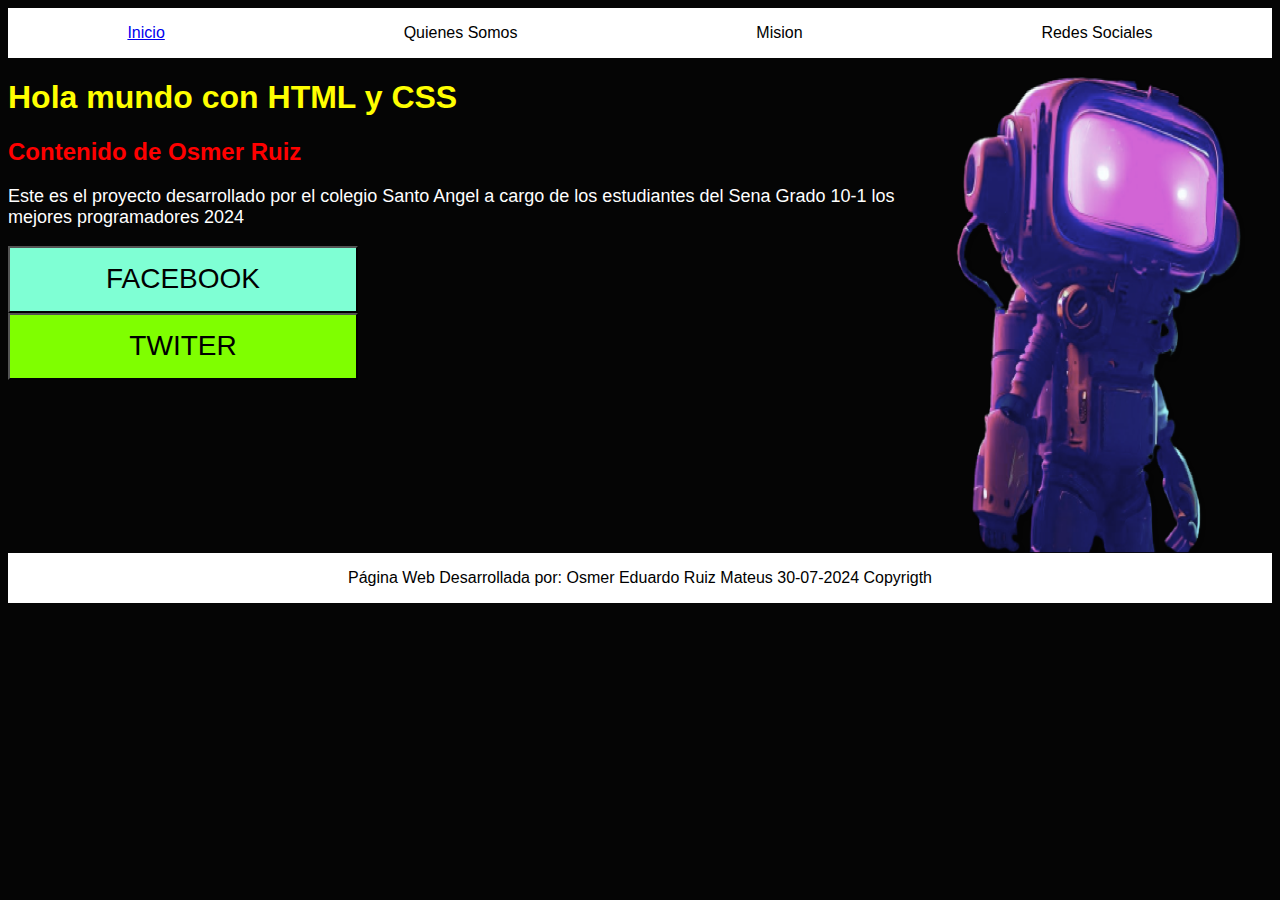
<file: index.html>
<!DOCTYPE html>
<html lang="en">
<head>
    <meta charset="UTF-8">
    <meta http-equiv="X-UA-Compatible" content="IE=edge">
    <meta name="viewport" content="width=device-width, initial-scale=1.0">
    <title>Proyecto N1 Real.. por Osmer Ruiz</title>
    <link rel="stylesheet" href="estilos.css">
</head>
<body>
    <header class="header">
        <div><a href = "inicio.html">Inicio</a></div>
        <div>Quienes Somos</div>
        <div>Mision</div>
        <div>Redes Sociales</div>
    </header>
    <main class ="principal">
        <section class="secundaria">
            <div><h1>Hola mundo con HTML y CSS</h1></div>
            <div><h2>Contenido de Osmer Ruiz</h2></div>
            <div><p>Este es el proyecto desarrollado por el 
                 colegio Santo Angel a cargo de los estudiantes
                 del Sena Grado 10-1 los mejores programadores 2024
            </p></div>
            <div > <button class="boton1">FACEBOOK</button></div>
            <div > <button class="boton2">TWITER</button> </div>
        </section>
        <img class ="imagen" src="./fotos/robot.png">
    </main>
   <footer class="footer">
        Página Web Desarrollada por:
        Osmer Eduardo Ruiz Mateus 30-07-2024 
        Copyrigth
   </footer> 
    
</body>
</html>
</file>
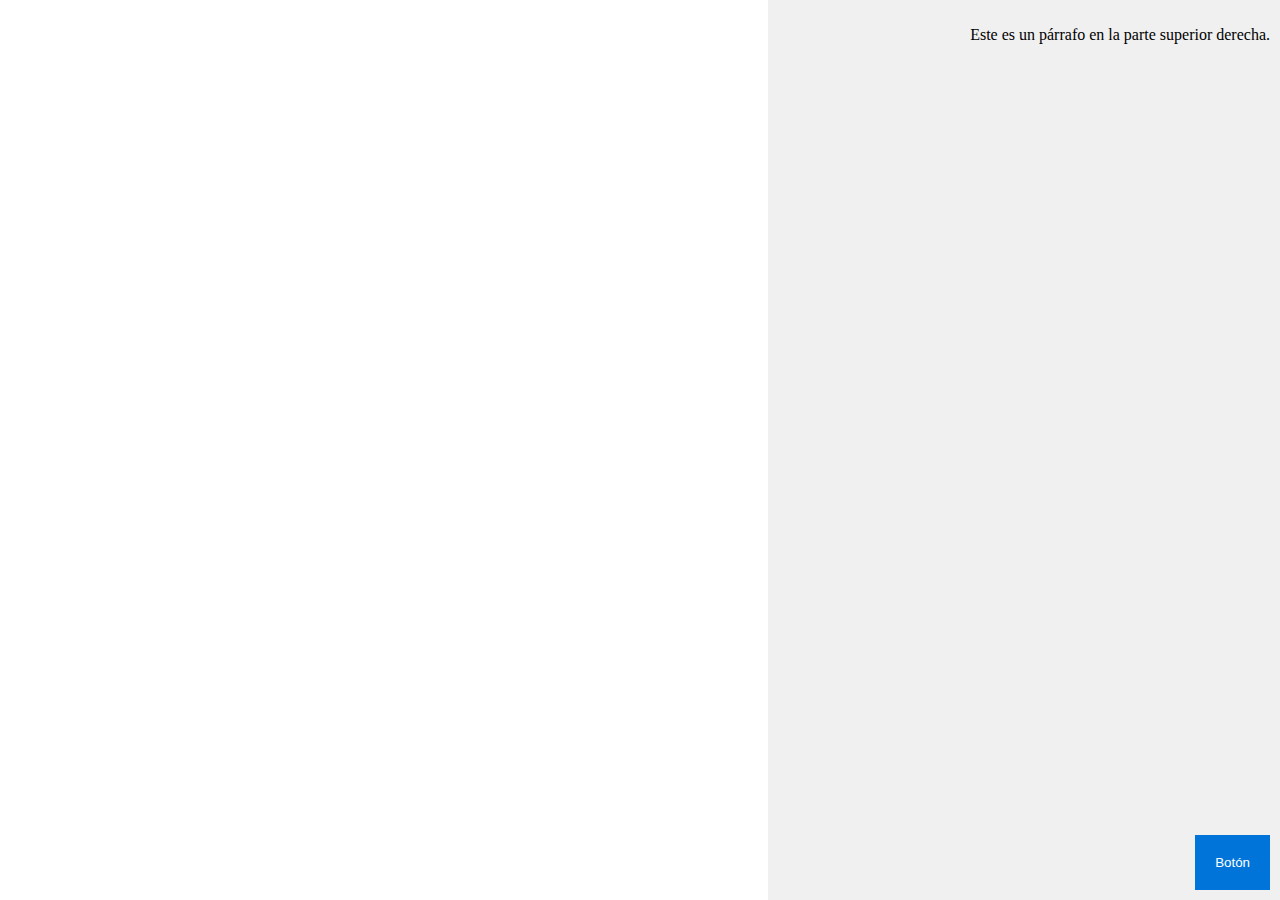
<file: derecha.html>
<!DOCTYPE html>
<html lang="es">
<head>
    <meta charset="UTF-8">
    <meta http-equiv="X-UA-Compatible" content="IE=edge">
    <meta name="viewport" content="width=device-width, initial-scale=1.0">
    <title>Centrar Div</title>
    <style>
        body {
            margin: 0;
            padding: 0;
            display: flex;
            justify-content: flex-end;
            align-items: center;
            height: 100vh;
        }
        #rectangulo {
            width: 40%;
            height: 100%;
            background-color: #f0f0f0;
            position: relative;
        }
        #boton {
            position: absolute;
            bottom: 10px;
            right: 10px;
            background-color: #0074d9;
            color: #ffffff;
            padding: 20px; /* Aumentamos el tamaño del botón */
            border: none;
            cursor: pointer;
        }
        #parrafo {
            position: absolute;
            top: 10px;
            right: 10px;
            font-size: 16px; /* Tamaño de fuente para el párrafo */
        }
    </style>
</head>
<body>
    <div id="rectangulo">
        <p id="parrafo">Este es un párrafo en la parte superior derecha.</p>
        <button id="boton">Botón</button>
    </div>
</body>
</html>
</file>
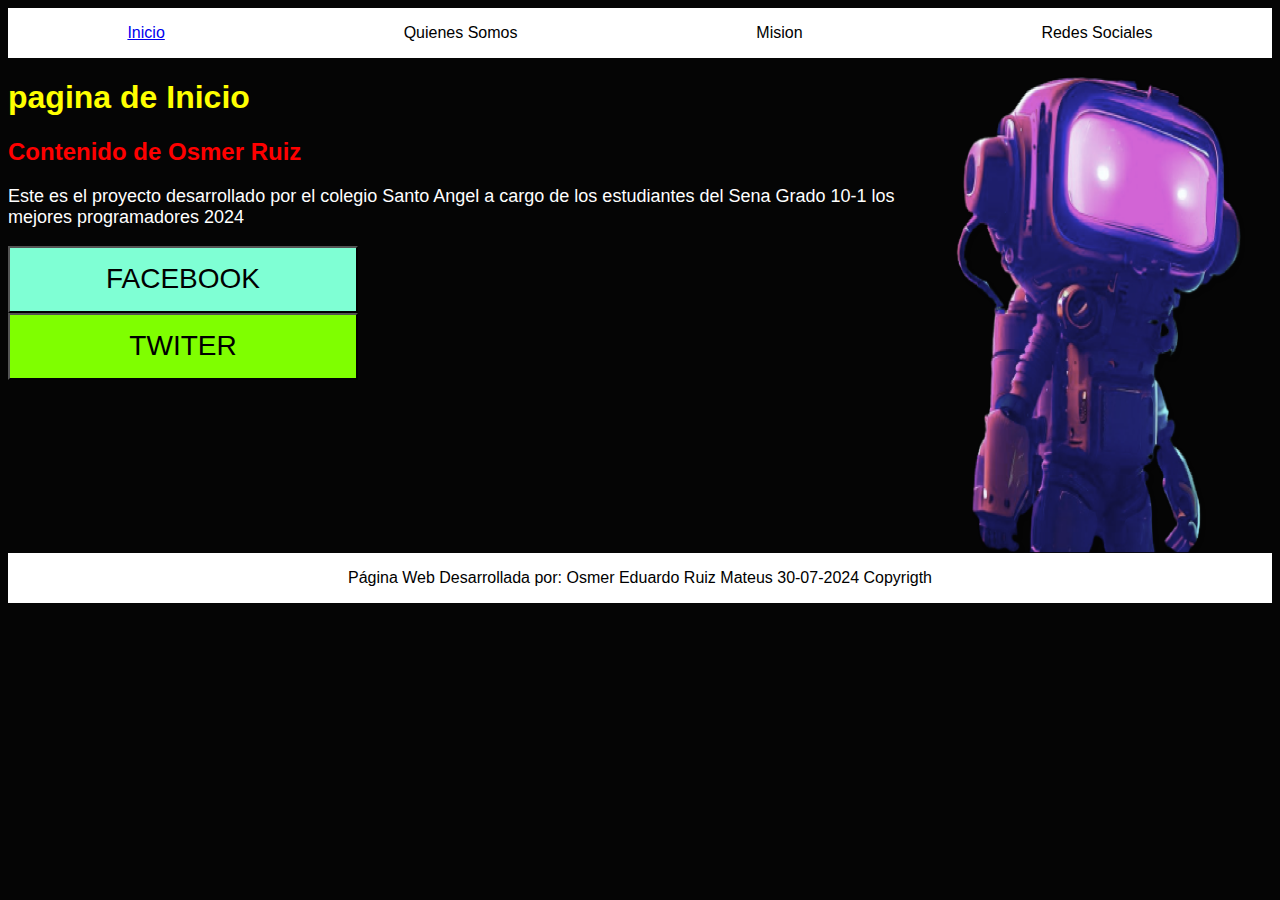
<file: inicio.html>
<!DOCTYPE html>
<html lang="en">
<head>
    <meta charset="UTF-8">
    <meta http-equiv="X-UA-Compatible" content="IE=edge">
    <meta name="viewport" content="width=device-width, initial-scale=1.0">
    <title>Proyecto N1 Real.. por Osmer Ruiz</title>
    <link rel="stylesheet" href="estilos.css">
</head>
<body>
    <header class="header">
        <div><a href = "inicio.html">Inicio</a></div>
        <div>Quienes Somos</div>
        <div>Mision</div>
        <div>Redes Sociales</div>
    </header>
    <main class ="principal">
        <section class="secundaria">
            <div><h1>pagina de Inicio</h1></div>
            <div><h2>Contenido de Osmer Ruiz</h2></div>
            <div><p>Este es el proyecto desarrollado por el 
                 colegio Santo Angel a cargo de los estudiantes
                 del Sena Grado 10-1 los mejores programadores 2024
            </p></div>
            <div > <button class="boton1">FACEBOOK</button></div>
            <div > <button class="boton2">TWITER</button> </div>
        </section>
        <img class ="imagen" src="./fotos/robot.png">
    </main>
   <footer class="footer">
        Página Web Desarrollada por:
        Osmer Eduardo Ruiz Mateus 30-07-2024 
        Copyrigth
   </footer> 
    
</body>
</html>
</file>
<file: estilos.css>
body{
    background-color: rgb(5, 5, 5);
    color: white;
}

.header{
    font-family: 'Lucida Sans', 'Lucida Sans Regular', 'Lucida Grande', 'Lucida Sans Unicode', Geneva, Verdana, sans-serif;
    font-size: 16px;
    display: flex;
    align-items: center;
    justify-content: space-around;
    height: 50px;
    background-color: white;
    color: black;
}
.footer{
    font-family: 'Lucida Sans', 'Lucida Sans Regular', 'Lucida Grande', 'Lucida Sans Unicode', Geneva, Verdana, sans-serif;
    font-size: 16px;
    display: flex;
    align-items: center;
    justify-content: space-around;
    height: 50px;
    background-color: white;
    color: black;
}
p{
    font-family: 'Lucida Sans', 'Lucida Sans Regular', 'Lucida Grande', 'Lucida Sans Unicode', Geneva, Verdana, sans-serif;
    font-size: 18px;
    font-weight: 300;
}
h2{
    font-family: 'Lucida Sans', 'Lucida Sans Regular', 'Lucida Grande', 'Lucida Sans Unicode', Geneva, Verdana, sans-serif;
    color: red;
    font-weight: 600;
}
h1{
    font-family: 'Lucida Sans', 'Lucida Sans Regular', 'Lucida Grande', 'Lucida Sans Unicode', Geneva, Verdana, sans-serif;
    color: yellow;
    font-weight: 900;
}

.principal{
    display: flex;
    flex-direction: row;
}

.imagen{
    width: 350px;
    height: 495px;
}

.boton1{
    width: 350px;
    height: 67px;
    background-color: aquamarine;
    font-size: 28px;
}
.boton2{
    width: 350px;
    height: 67px;
    background-color: chartreuse;
    font-size: 28px;
}
</file>
